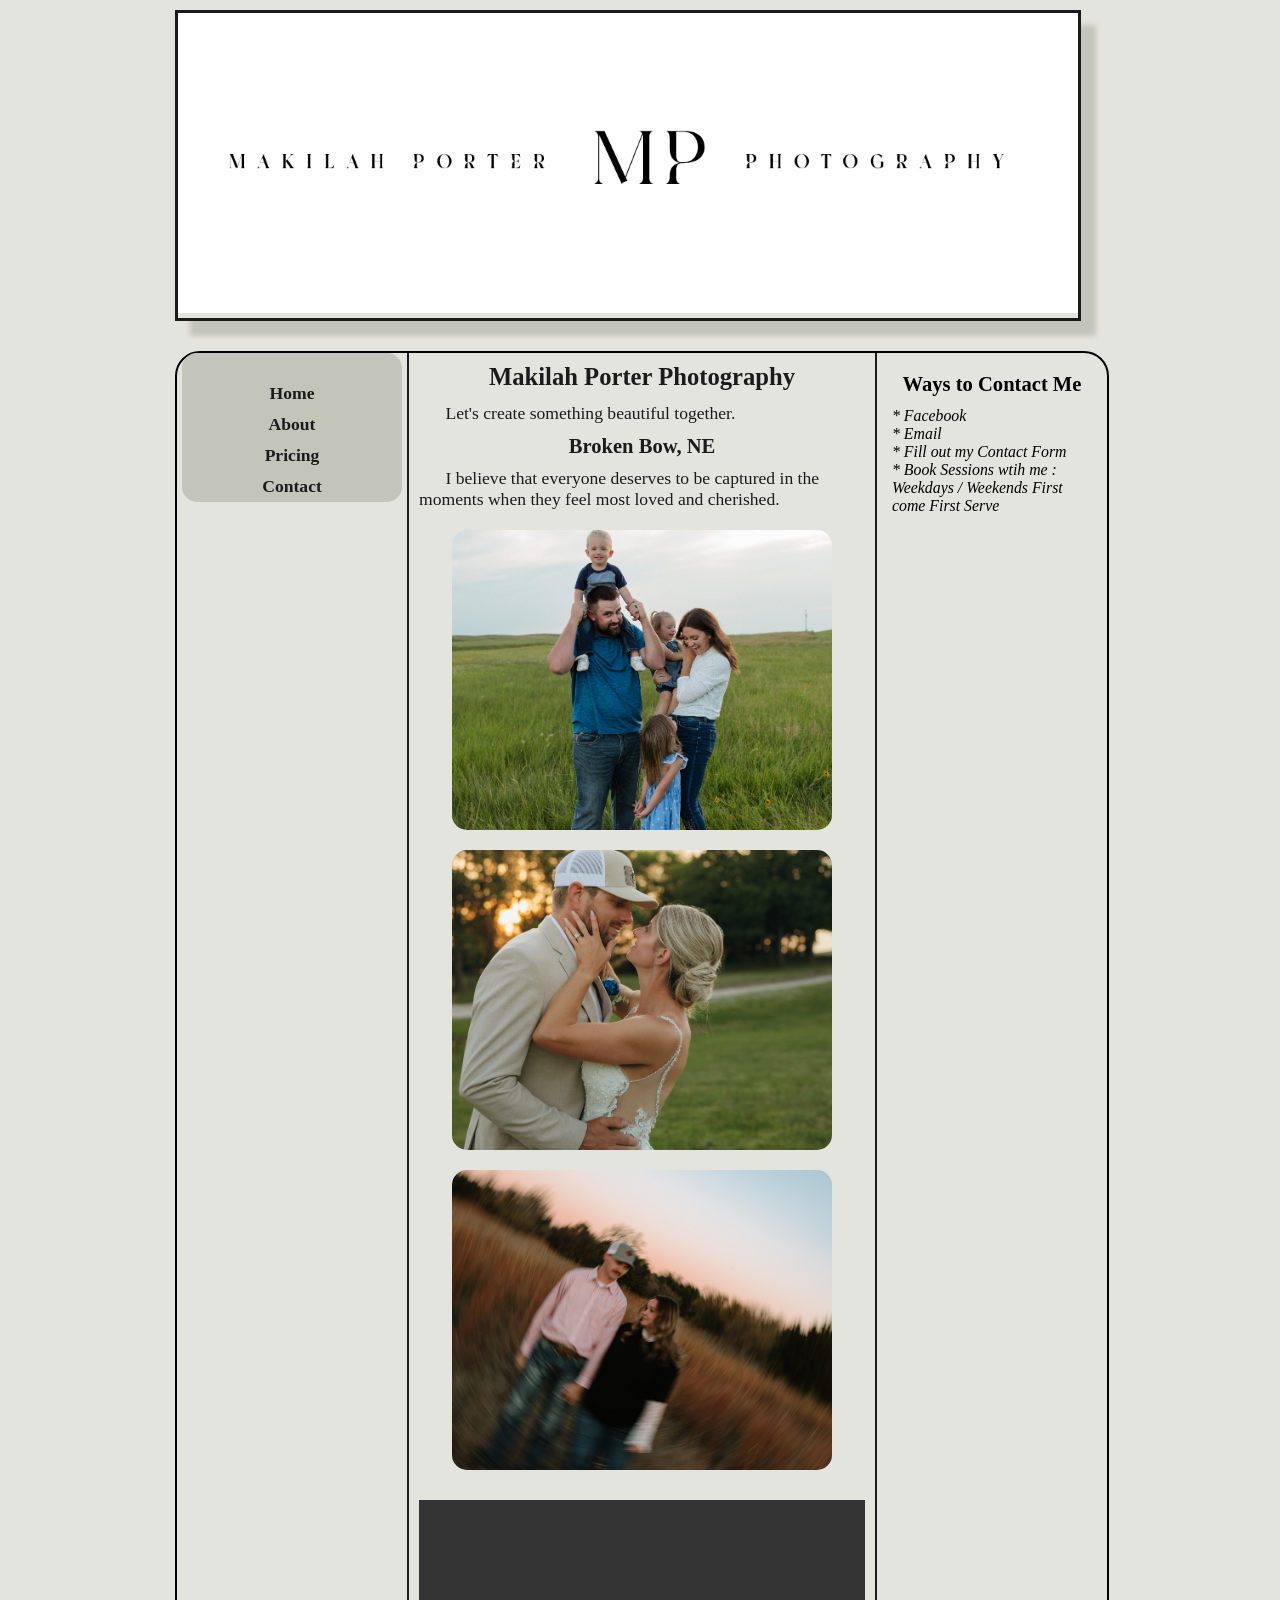
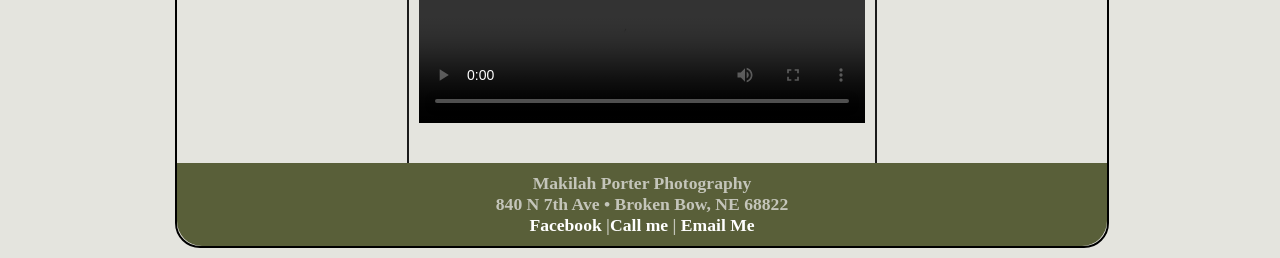
<file: index.html>
<!DOCTYPE html>
<html lang="en">
  <head>
	<!-- 
		Final Project CMIS 410
		Author: Makilah Ironshell
		Date: 4-6-26
		
		These web pages are for educational purposes only, all content should be considered fictional. 
	
	-->

<meta http-equiv = "Content-Type" content = "text/html; charset=utf-8" />
<title>Makilah Porter Photography</title>
   <link href="CSS/styles.css" rel="stylesheet" />


</head>

<body>

<div id = "container"> 

<header> 

<a href="index.html"><img src="images/mplogo.png" alt="Makilah Porter Photography Logo"/></a>

</header> 

<div id = "wrapper">
		 
		 
<nav> 
	<ul>
	  <li><a href = "index.html">Home</a></li>
	  <li><a href = "about.html">About</a></li>
	  <li><a href = "pricing.html">Pricing</a></li>
	  <li><a href = "contact.html">Contact</a></li>
	</ul>
</nav> 
	 

<article id = "main"> 

<h2>Makilah Porter Photography</h2>
	<p>Let's create something beautiful together. </p>

<h3>Broken Bow, NE</h3>
	<p>I believe that everyone deserves to be captured in the moments when they feel most loved and cherished.  </p>

<div class="overlap">
    <img src="images/photo1.jpg" alt="Family photogrpahy session">
	<img src="images/photo4.jpg" alt="Wedding photgraphy session">
	<img src="images/photo3.jpg" alt="Couple photography session">
</div>

<video controls width="600">
  <source src="images/photographyvideo.mp4" type="video/mp4">
  Your browser does not support the video tag.
</video> 

</article> 

<aside> 

<h3>Ways to Contact Me</h3>

	<p>* Facebook</p>
	<p>* Email</p>
	<p>* Fill out my Contact Form </p>
	<p>* Book Sessions wtih me : Weekdays / Weekends First come First Serve </p>
</aside>   

<footer> 

	<p>Makilah Porter Photography<br />
	840 N 7th Ave &bull; Broken Bow, NE 68822<br />
	<a href = "https://www.facebook.com/MPPhotographyNE/" target="_blank">Facebook</a> |<a href = "tel:13082141175">Call me</a> | <a href = "mailto:mpphotographyne@gmail.com">Email Me</a></p>

</footer>  

</div> <!-- end wrapper --> 
</div> <!-- end container -->

</body>
</html>
</file>
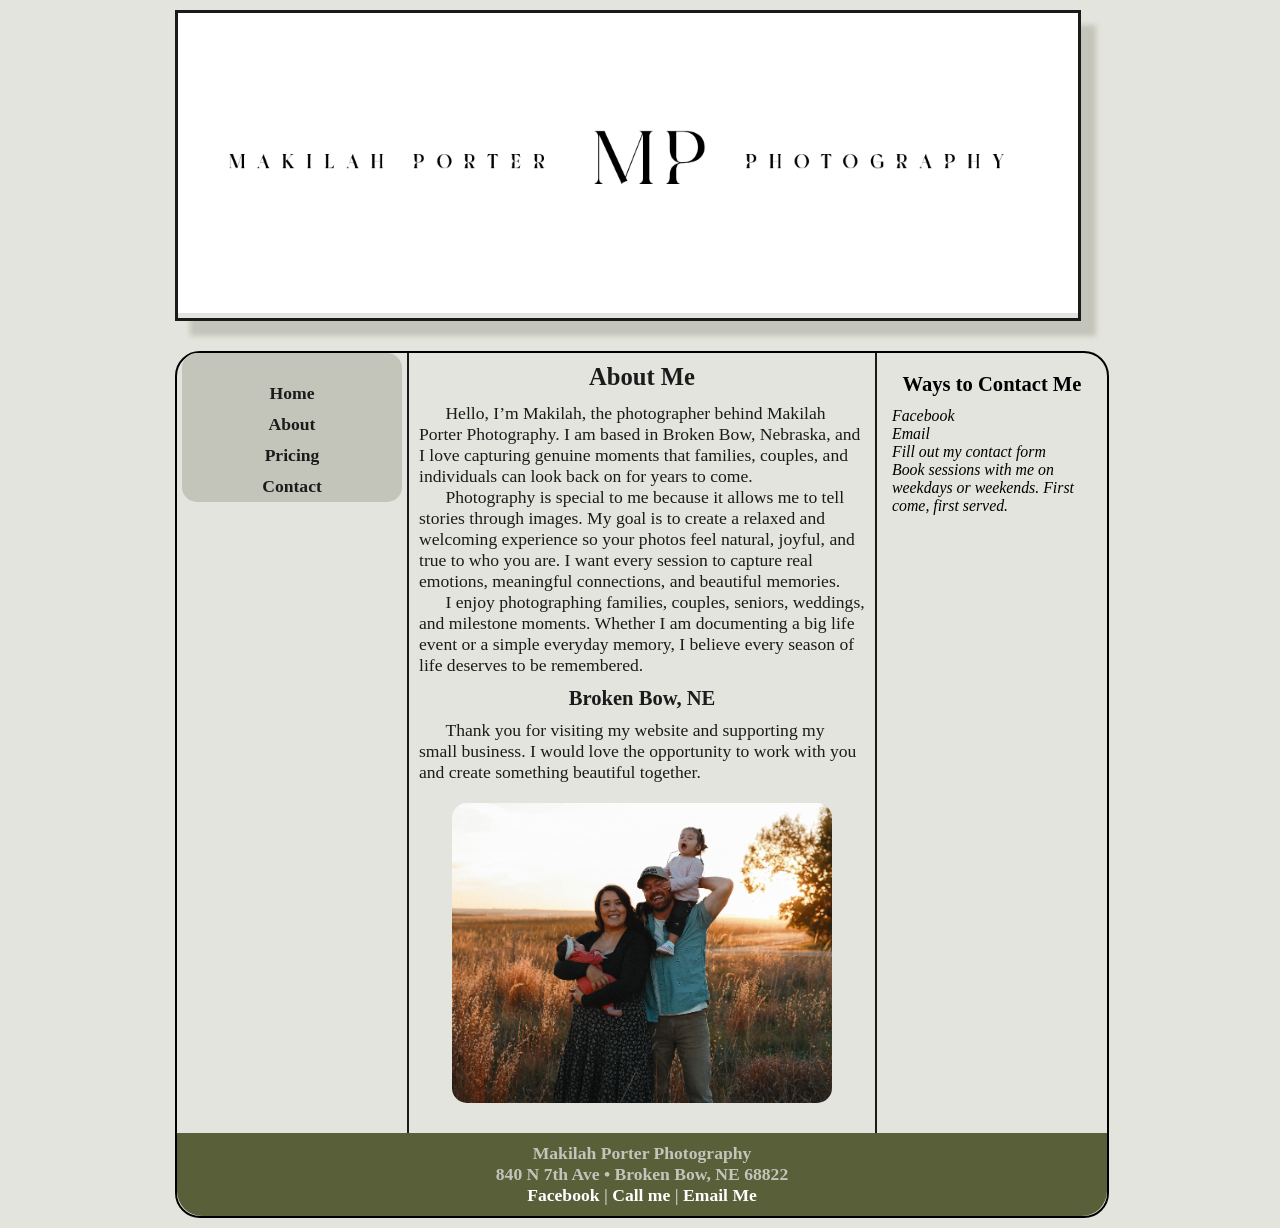
<file: about.html>
<!DOCTYPE html>
<html lang="en">
  <head>
	<!-- 
		Final Project CMIS 410
		Author: Makilah Ironshell
		Date: 4-6-26
		
		These web pages are for educational purposes only, all content should be considered fictional. 
	
	-->

<meta http-equiv = "Content-Type" content = "text/html; charset=utf-8" />
<title>Makilah Porter Photography</title>
   <link href="CSS/styles.css" rel="stylesheet" />


</head>

<body>

<div id="container"> 

<header> 
   <a href="index.html"><img src="images/mplogo.png" type="Makilah Porter Photography Logo"/></a>
</header> 

<div id="wrapper">
		 
<nav> 
	<ul>
	  <li><a href="index.html">Home</a></li>
	  <li><a href="about.html">About</a></li>
	  <li><a href="pricing.html">Pricing</a></li>
	  <li><a href="contact.html">Contact</a></li>
	</ul>
</nav> 
	 
<article id="main"> 

   <h2>About Me</h2>
	
   <p>Hello, I’m Makilah, the photographer behind Makilah Porter Photography. I am based in Broken Bow, Nebraska, and I love capturing genuine moments that families, couples, and individuals can look back on for years to come.</p>

   <p>Photography is special to me because it allows me to tell stories through images. My goal is to create a relaxed and welcoming experience so your photos feel natural, joyful, and true to who you are. I want every session to capture real emotions, meaningful connections, and beautiful memories.</p>

   <p>I enjoy photographing families, couples, seniors, weddings, and milestone moments. Whether I am documenting a big life event or a simple everyday memory, I believe every season of life deserves to be remembered.</p>

   <h3>Broken Bow, NE</h3>
   <p>Thank you for visiting my website and supporting my small business. I would love the opportunity to work with you and create something beautiful together.</p>

   <div class="overlap">
      <img src="images/photo2.jpg" type="makilah porter" >
   </div>

</article> 

<aside> 
   <h3>Ways to Contact Me</h3>

   <p>Facebook</p>
   <p>Email</p>
   <p>Fill out my contact form</p>
   <p>Book sessions with me on weekdays or weekends. First come, first served.</p>
</aside>   

<footer> 
	<p>Makilah Porter Photography<br />
	840 N 7th Ave &bull; Broken Bow, NE 68822<br />
	<a href="https://www.facebook.com/MPPhotographyNE/" target="_blank">Facebook</a> |
	<a href="tel:13082141175">Call me</a> |
	<a href="mailto:mpphotographyne">Email Me</a></p>
</footer>  

</div> <!-- end wrapper --> 
</div> <!-- end container -->

</body>
</html>
</file>
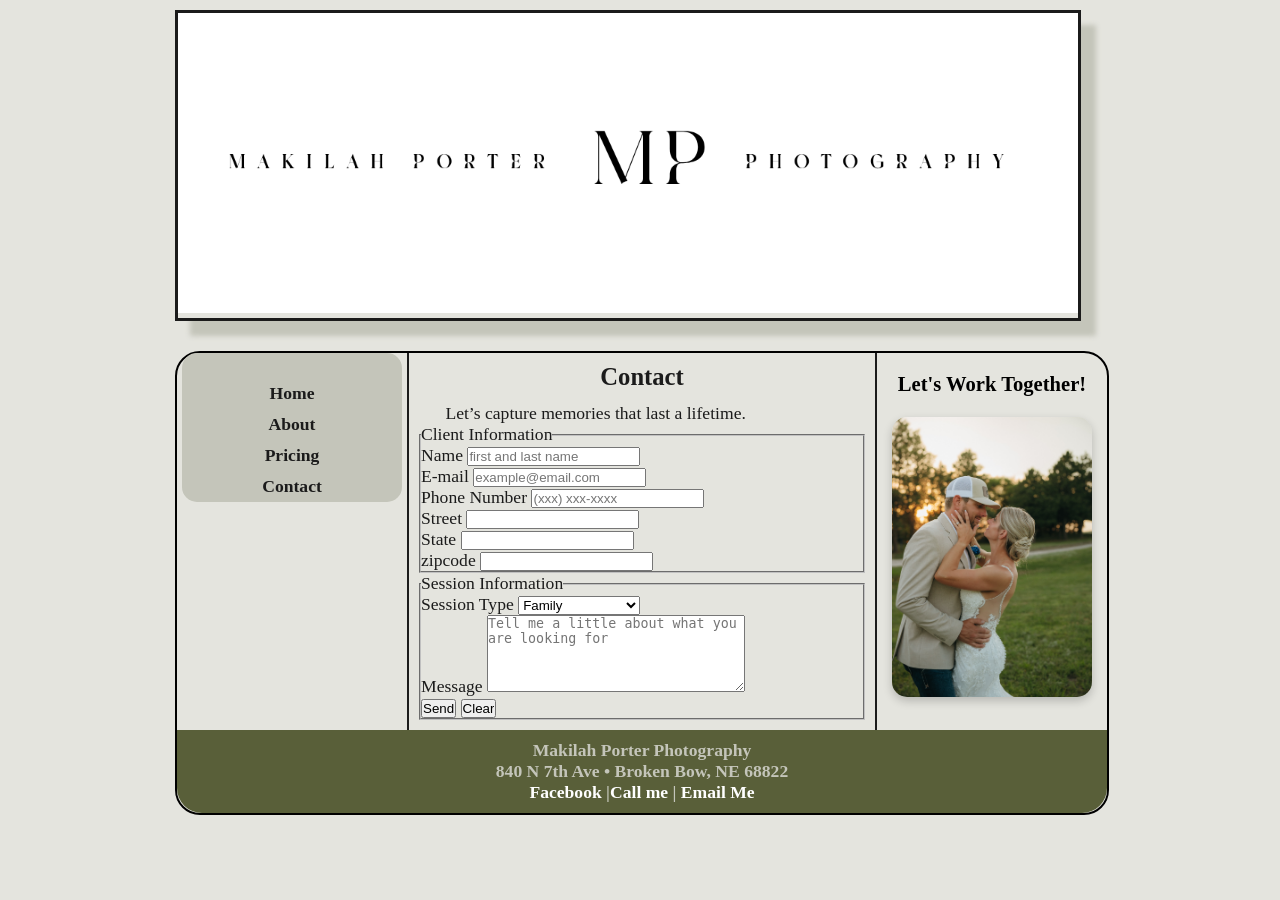
<file: contact.html>
<!DOCTYPE html>
<html lang="en">
  <head>
	<!-- 
		Final Project CMIS 410
		Author: Makilah Ironshell
		Date: 4-6-26
		
		These web pages are for educational purposes only, all content should be considered fictional. 
	
	-->

<meta http-equiv = "Content-Type" content = "text/html; charset=utf-8" />
<title>Makilah Porter Photography</title>
   <link href="CSS/styles.css" rel="stylesheet" />


</head>

<body>

<div id = "container"> 

<header> 

<a href="index.html"><img src="images/mplogo.png" alt="Makilah Porter Photography Logo"/></a>

</header> 

<div id = "wrapper">
		 
		 
<nav> 
	<ul>
	  <li><a href = "index.html">Home</a></li>
	  <li><a href = "about.html">About</a></li>
	  <li><a href = "pricing.html">Pricing</a></li>
	  <li><a href = "contact.html">Contact</a></li>
	</ul>
</nav> 

	 
<article id="main">

<h2>Contact</h2>

<p>Let’s capture memories that last a lifetime.</p>

<form id="contactForm" action="#" method="post">
   
   <fieldset id="clientInfo">
      <legend>Client Information</legend>

    <div class="formRow">
         <label for="name">Name</label>
         <input type="text" name="name" id="name" placeholder="first and last name" />
      </div>

      <div class="formRow">
         <label for="email">E-mail</label>
         <input type="text" name="email" id="email" placeholder="example@email.com" />
      </div>

      <div class="formRow">
         <label for="phone">Phone Number</label>
         <input type="text" name="phone" id="phone" placeholder="(xxx) xxx-xxxx" />
      </div>
      <div class="formRow">
        <label for="street">Street</label>
        <input type="text" name="street" id="street" />
      </div>
      <div class="formRow">
        <label for="state">State</label>
        <input type="text" name="state" id="state" />
      </div>
      <div class="formRow">
        <label for="zipcode">zipcode</label>
        <input type="text" name="zipcode" id="zipcode" />
      </div>
   </fieldset>

   <fieldset id="sessionInfo">
      <legend>Session Information</legend>

      <div class="formRow">
         <label for="session">Session Type</label>
         <select name="session" id="session">
            <option>Family</option>
            <option>Extended Family</option>
            <option>Maternity</option>
            <option>Wedding</option>
            <option>Couple</option>
            <option>Senior</option>
            <option>Milestone</option>
            <option>Portraits</option>
         </select>
      </div>
      <label for="message">Message</label>
      <textarea name="message" id="message" rows="5" cols="30" placeholder="Tell me a little about what you are looking for"></textarea>

      <div id="buttons">
         <input type="submit" value="Send" />
         <input type="reset" value="Clear" />
      </div>
   </fieldset>

</form>

</article>
<aside>
<h3>Let's Work Together!</h3>
<img src="images/photo4.jpg" alt="Wedding Photo">

</aside>
 


<footer> 

	<p>Makilah Porter Photography<br />
	840 N 7th Ave &bull; Broken Bow, NE 68822<br />
	<a href = "https://www.facebook.com/MPPhotographyNE/" target="_blank">Facebook</a> |<a href = "tel:13082141175">Call me</a> | <a href = "mailto:mpphotographyne">Email Me</a></p>
 
</footer>  

</div> <!-- end wrapper --> 
</div> <!-- end container -->

</body>
</html>
</file>
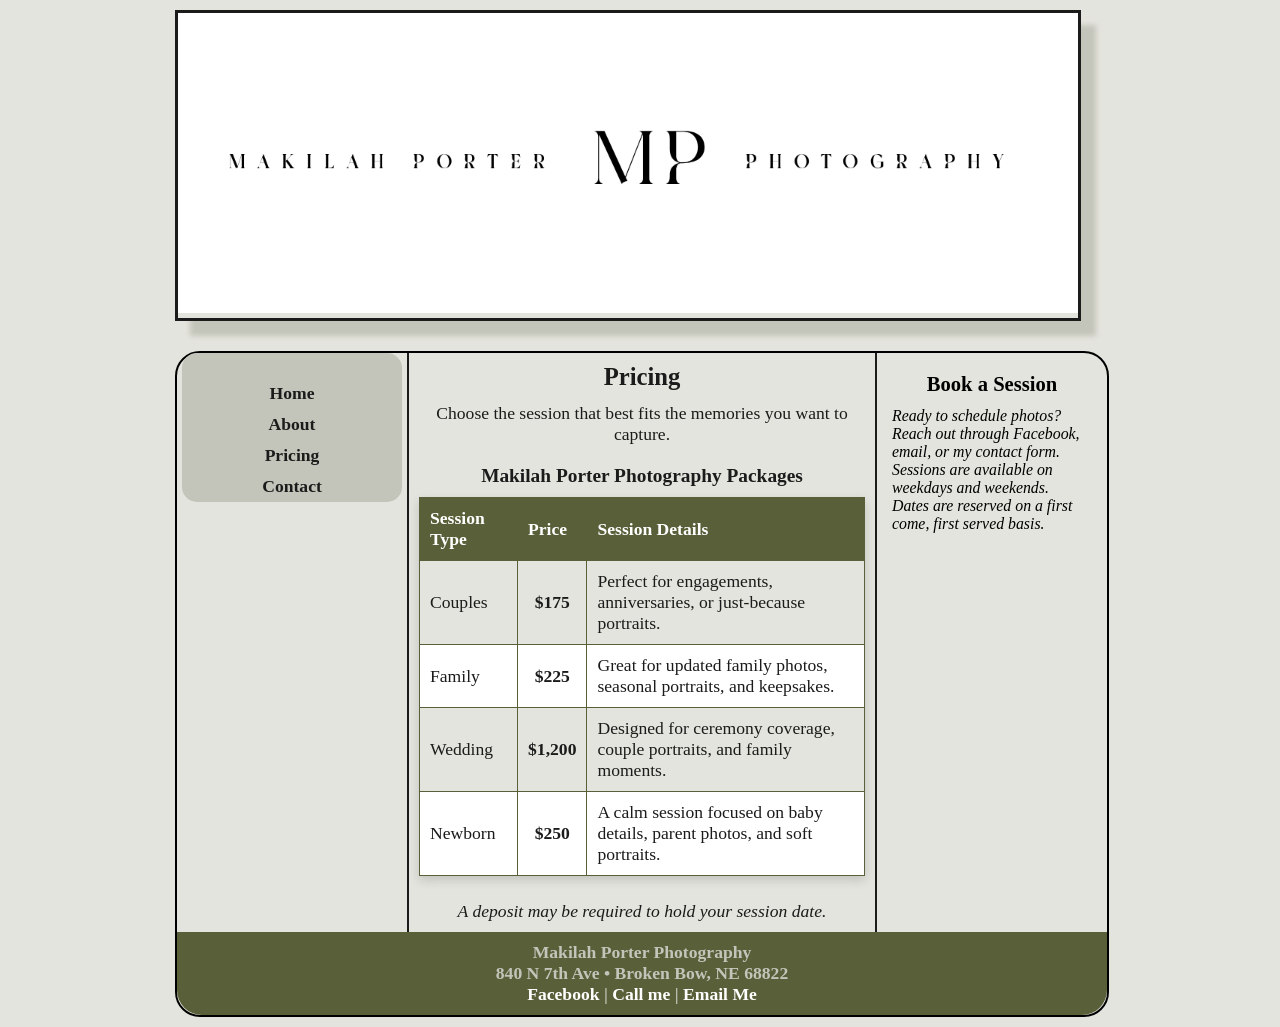
<file: pricing.html>
<!DOCTYPE html>
<html lang="en">
  <head>
    <!--
        Final Project CMIS 410
        Author: Makilah Ironshell
        Date: 4-6-26

        These web pages are for educational purposes only, all content should be considered fictional.
    -->

    <meta http-equiv="Content-Type" content="text/html; charset=utf-8" />
    <title>Makilah Porter Photography</title>
    <link href="CSS/styles.css" rel="stylesheet" />
  </head>

  <body>
    <div id="container">
      <header>
        <a href="index.html"><img src="images/mplogo.png" alt="Makilah Porter Photography Logo" /></a>
      </header>

      <div id="wrapper">
        <nav>
          <ul>
            <li><a href="index.html">Home</a></li>
            <li><a href="about.html">About</a></li>
            <li><a href="pricing.html">Pricing</a></li>
            <li><a href="contact.html">Contact</a></li>
          </ul>
        </nav>

        <article id="main">
          <h2>Pricing</h2>
          <p class="pricingIntro">Choose the session that best fits the memories you want to capture.</p>

          <table class="pricingTable">
            <caption>Makilah Porter Photography Packages</caption>
            <tr>
              <th>Session Type</th>
              <th>Price</th>
              <th>Session Details</th>
            </tr>
            <tr>
              <td>Couples</td>
              <td>$175</td>
              <td>Perfect for engagements, anniversaries, or just-because portraits.</td>
            </tr>
            <tr>
              <td>Family</td>
              <td>$225</td>
              <td>Great for updated family photos, seasonal portraits, and keepsakes.</td>
            </tr>
            <tr>
              <td>Wedding</td>
              <td>$1,200</td>
              <td>Designed for ceremony coverage, couple portraits, and family moments.</td>
            </tr>
            <tr>
              <td>Newborn</td>
              <td>$250</td>
              <td>A calm session focused on baby details, parent photos, and soft portraits.</td>
            </tr>
          </table>

          <p class="pricingNote">A deposit may be required to hold your session date.</p>
        </article>

        <aside>
          <h3>Book a Session</h3>

          <p>Ready to schedule photos? Reach out through Facebook, email, or my contact form.</p>
          <p>Sessions are available on weekdays and weekends.</p>
          <p>Dates are reserved on a first come, first served basis.</p>
        </aside>

        <footer>
          <p>Makilah Porter Photography<br />
          840 N 7th Ave &bull; Broken Bow, NE 68822<br />
          <a href="https://www.facebook.com/MPPhotographyNE/" target="_blank">Facebook</a> |
          <a href="tel:13082141175">Call me</a> |
          <a href="mailto:mpphotographyne">Email Me</a></p>
        </footer>
      </div>
    </div>
</body>
</html>
</file>
<file: CSS/styles.css>
@charset "utf-8";
/*
   sample start file for final project - educational use only

   Author:   Makilah Ironshell
   Date:     4-6-26
*/

* {
    margin: 0;
    padding: 0;
}

body {
    font-size: 1.1em;
    font-family: Georgia, 'Times New Roman', serif;
    background-color: #E4E4DE;
}

#container {
    width: 930px;
    border-width: 1px;
    margin: 0 auto;
    background-color: #E4E4DE;
}

header {
    width: 900px;
    margin-bottom: 30px;
    text-align: center;
    margin-top: 10px;
    border: 3px solid #1B1B1B;
    box-shadow: 15px 15px 5px 0 #C4C5BA;
}

nav {
    width: 200px;
    margin: 0 5px 0 5px;
    padding: 25px 10px 0 10px;
    float: left;
    text-align: center;
    background-color: #C4C5BA;
    border-radius: 15px;
}

nav ul {
    font-weight: bold;
    list-style: none;
}

nav ul li a {
    padding: 5px;
    color: #1B1B1B;
    text-decoration: none;
    display: block;
}

nav ul li a:hover {
    background: #595F39;
    border-radius: 10px;
    color: #1B1B1B;
}

#main {
    width: 446px;
    padding: 10px;
    float: left;
    color: #1B1B1B;
    border-left: 2px #1B1B1B solid;
    border-right: 2px #1B1B1B solid;
}

#main p {
    text-indent: 1.5em;
}

figure {
    padding-top: 10px;
    text-align: center;
}

figcaption {
    font-style: italic;
}

aside {
    width: 200px;
    margin: 0 5px 0 5px;
    padding: 10px;
    float: right;
}

aside p {
    font-style: italic;
    font-size: 0.9em;
}

h2 {
    font-size: 1.4em;
    text-align: center;
    padding-bottom: 0.5em;
}

h3 {
    text-align: center;
    padding-bottom: 0.5em;
    padding-top: 0.5em;
}

footer {
    width: 910px;
    margin: 0;
    padding: 10px;
    background-color: #595F39;
    clear: both;
    color: #C4C5BA;
    font-weight: bold;
    text-align: center;
    border-bottom-left-radius: 25px;
    border-bottom-right-radius: 25px;
}

#wrapper {
    width: 930px;
    margin-bottom: 10px;
    border: 2px solid;
    border-radius: 25px;
}

/* navigation for footer */
footer a:link {
    color: white;
    text-decoration: none;
}

footer a:visited {
    color: white;
    text-decoration: none;
}

footer a:hover {
    text-decoration: underline;
}

#main img {
    width: 100%;
    max-width: 380px;
    height: 300px;
    object-fit: cover;
    display: block;
    margin: 20px auto;
    border-radius: 15px;
}

header img {
    width: 100%;
    height: auto;
}

video {
    display: block;
    margin: 30px auto;
    max-width: 100%;
}

aside img {
    width: 100%;
    height: auto;
    margin-top: 10px;
    border-radius: 15px;
    box-shadow: 0 4px 10px rgba(0,0,0,0.2);
}

.aboutPhoto {
    text-align: center;
    margin: 30px 0;
}

.aboutPhoto img {
    width: 100%;
    max-width: 300px;
    height: auto;
    border-radius: 20px;
    box-shadow: 0 6px 15px rgba(0,0,0,0.2);
}

.pricingIntro {
    margin-bottom: 20px;
    text-align: center;
}

#main .pricingIntro {
    text-indent: 0;
}

.pricingTable {
    width: 100%;
    margin: 15px auto 25px;
    border-collapse: collapse;
    background-color: white;
    box-shadow: 0 4px 10px rgba(0,0,0,0.15);
}

.pricingTable caption {
    padding-bottom: 10px;
    font-weight: bold;
    font-size: 1.1em;
}

.pricingTable th,
.pricingTable td {
    border: 1px solid #595F39;
    padding: 10px;
    text-align: left;
}

.pricingTable th {
    background-color: #595F39;
    color: white;
}

.pricingTable tr:nth-child(even) {
    background-color: #E4E4DE;
}

.pricingTable td:nth-child(2) {
    font-weight: bold;
    text-align: center;
}

.pricingNote {
    font-style: italic;
    text-align: center;
}

#main .pricingNote {
    text-indent: 0;
}
</file>
